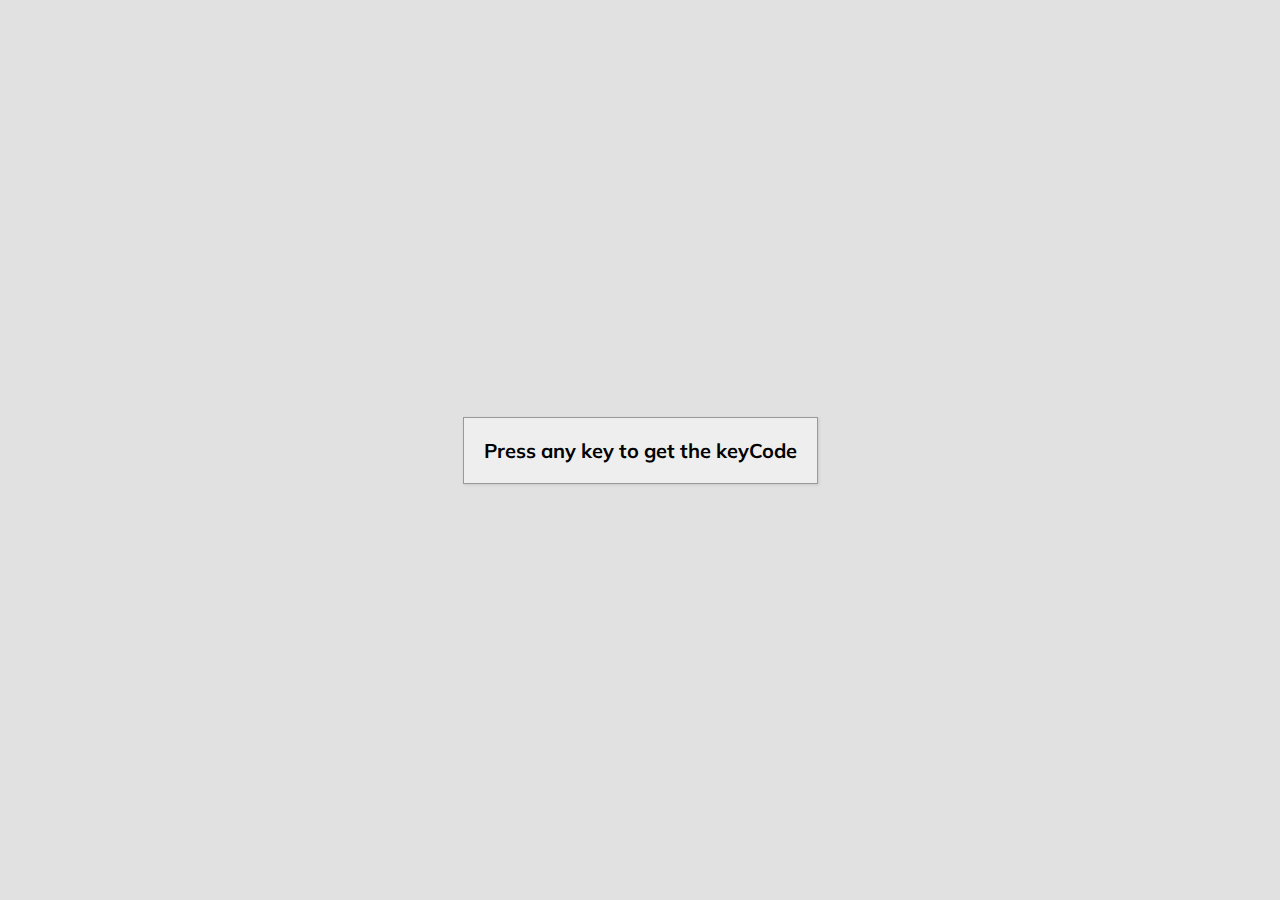
<file: index.html>
<!DOCTYPE html><html lang="en"><head><meta charset="UTF-8"><meta name="viewport" content="width=device-width, initial-scale=1.0"><title>Event Keycode</title><link rel="stylesheet" href="src.92e25517.css"></head><body> <div id="root"></div> <script src="src.6ddf3e0a.js"></script> </body></html>
</file>
<file: src.92e25517.css>
@import url("https://fonts.googleapis.com/css2?family=Roboto:wght@400;700&display=swap");@import url("https://fonts.googleapis.com/css2?family=Muli:wght@400;700&display=swap");*{box-sizing:border-box}body{background-color:#e1e1e1;font-family:Muli,sans-serif;overflow:hidden}#root,body{display:flex;align-items:center;justify-content:center;text-align:center;height:100vh;margin:0}#root{width:100vh}.key{border:1px solid #999;background-color:#eee;box-shadow:1px 1px 3px rgba(0,0,0,.1);display:inline-flex;align-items:center;font-size:20px;font-weight:700;padding:20px;flex-direction:column;margin:10px;min-width:150px;position:relative}.key small{position:absolute;top:-24px;left:0;text-align:center;width:100%;color:#555;font-size:14px}
/*# sourceMappingURL=src.92e25517.css.map */
</file>
